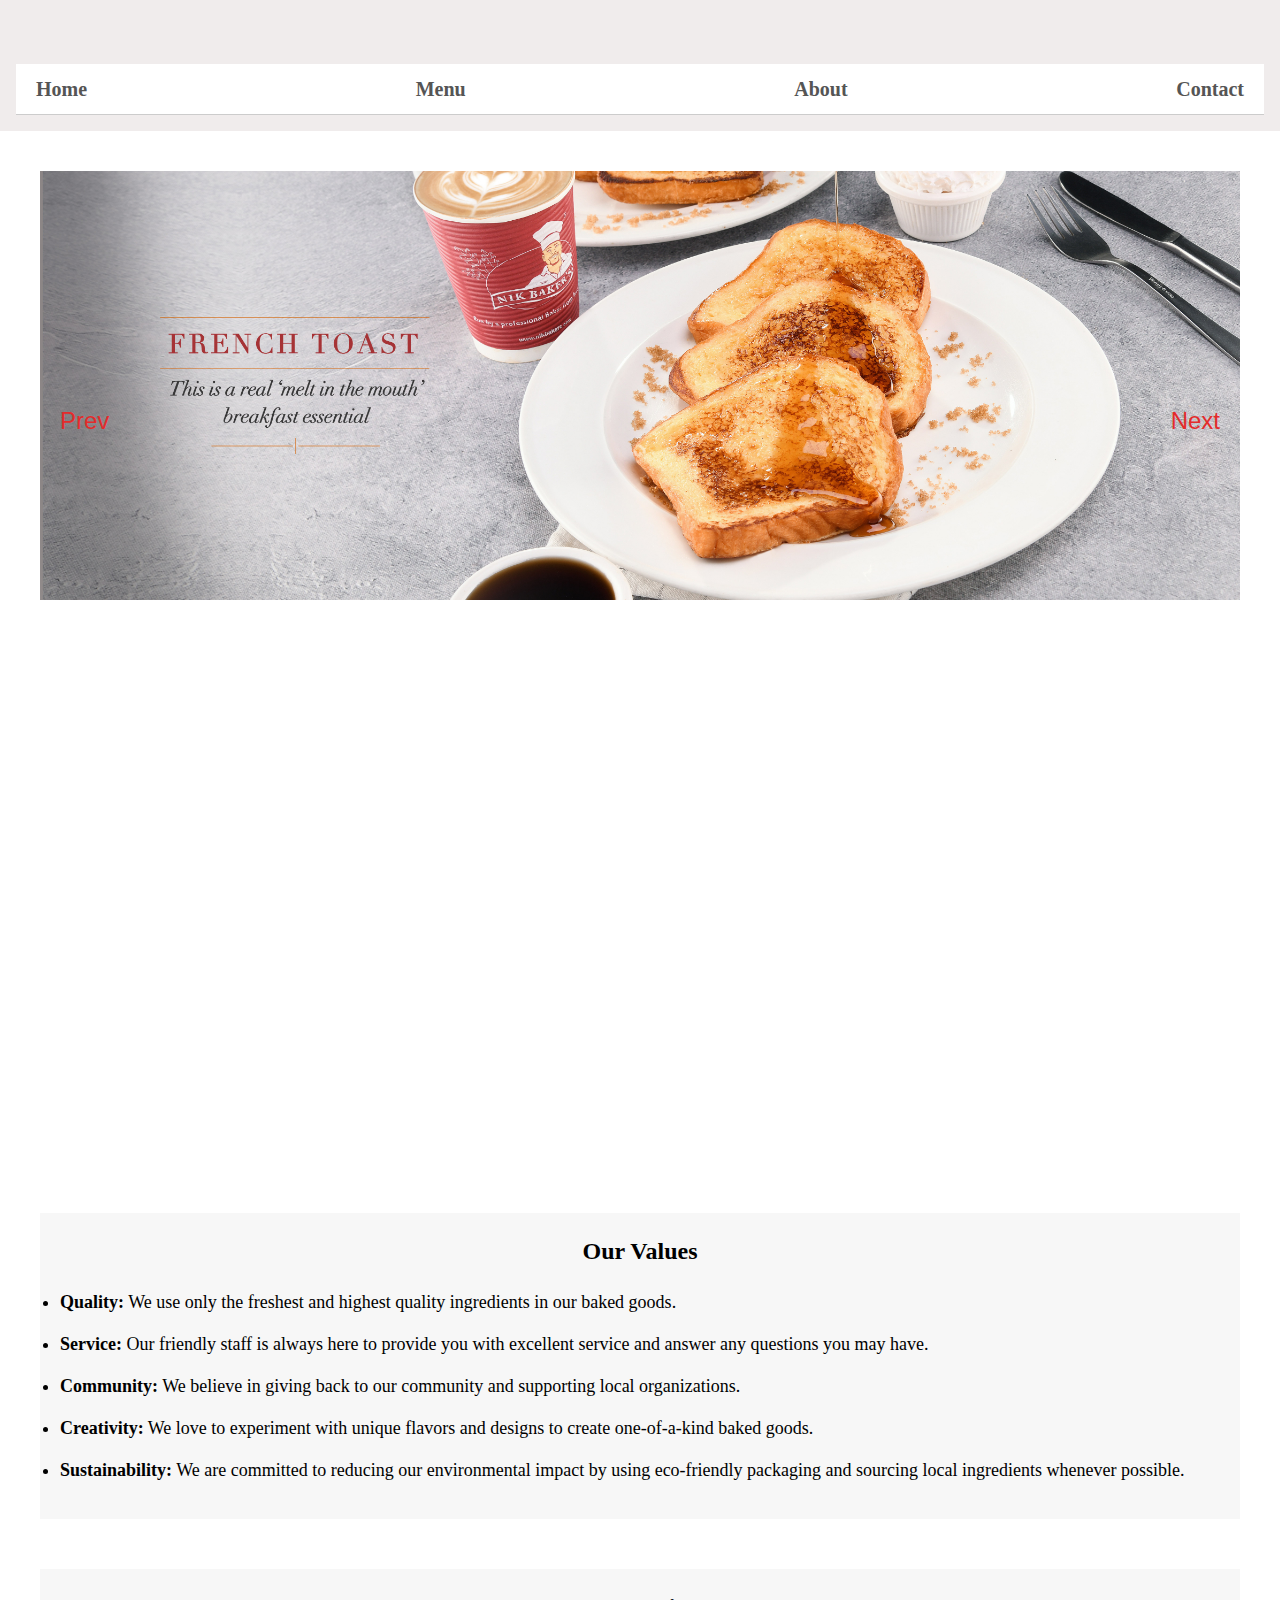
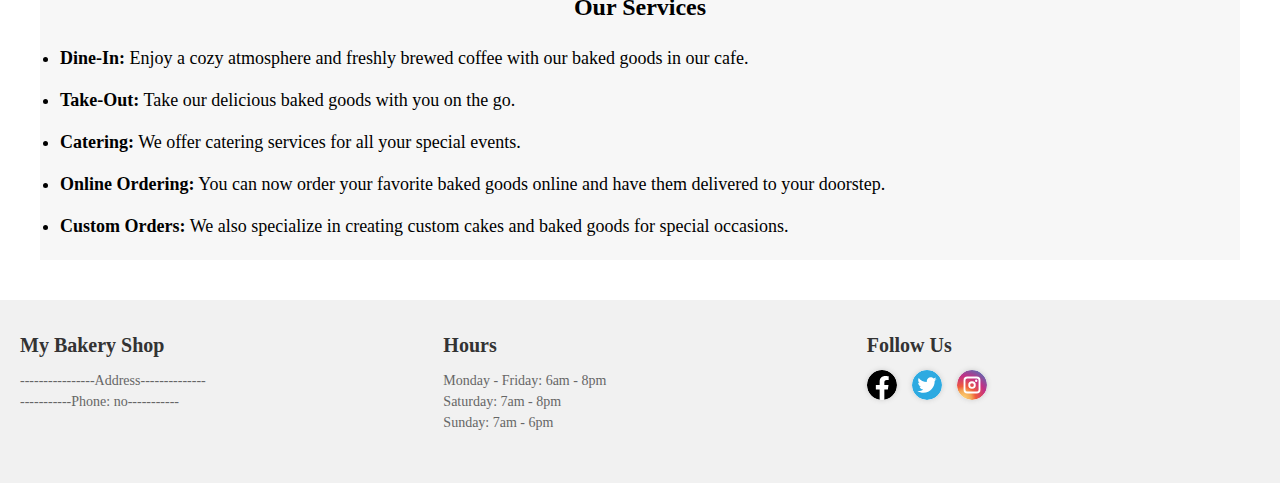
<file: index.html>
<!DOCTYPE html>
<html lang="en">

<head>
  <meta charset="UTF-8">
  <meta name="viewport" content="width=device-width, initial-scale=1.0">
  <link rel="stylesheet" type="text/css" href="css/style.css" />


  <title>Home - Diligent baker</title>
</head>


<body>
  <header>
    <h1 class="fade-in-left">Diligent baker</h1>
    <nav>
      <ul>
        <li><a href="index.html">Home</a></li>
        <li><a href="menu.html">Menu</a></li>
        <li><a href="about.html">About</a></li>
        <li><a href="contact_us.html">Contact</a></li>
      </ul>
    </nav>

  </header>
  <main>
    <div class="gallery-slider"> 
      <div class="slide">
        <img src="img/index1.jpg.jpg" alt="Gallery Image">
      </div>
      <div class="slide">
        <img src="img/index2 (2).jpg" alt="Gallery Image">
      </div>
      <div class="slide">
        <img src="img/index3.jpg" alt="Gallery Image">
      </div>
      <div class="slide">
        <img src="img/bakery-hero4.jpg" alt="Gallery Image">
      </div>
      <div>
        <img src="/img/bakery-hero.jpg" alt="" class="img">
      </div>
      <button class="prev">Prev</button>
      <button class="next">Next</button>
    </div>
    
    <section id="hero" class="fade-in-left">
      <h2 class="title.ani">Welcome to Diligent baker</h2>
      <p class="pra">We specialize in freshly baked bread, cakes, pastries, and more.</p>
      <a href="menu.html" class="btn">View Our Menu</a>
      <a href="review.html" class=" btn btn_1">Review</a>
      <div class="special-offer">
        <h3 class="special-offer-title">Special Offer Today</h3>
        <p class="special-offer-desc">Get a 250₹ discount on every purchase over ₹2500</p>
      </div>
    </section> 

      <section id="values">
        <h2>Our Values</h2>
        <ul>
          <li><strong>Quality:</strong> We use only the freshest and highest quality ingredients in our baked goods.</li>
          <li><strong>Service:</strong> Our friendly staff is always here to provide you with excellent service and answer any questions you may have.</li>
          <li><strong>Community:</strong> We believe in giving back to our community and supporting local organizations.</li>
          <li><strong>Creativity:</strong> We love to experiment with unique flavors and designs to create one-of-a-kind baked goods.</li>
          <li><strong>Sustainability:</strong> We are committed to reducing our environmental impact by using eco-friendly packaging and sourcing local ingredients whenever possible.</li>
        </ul>
      </section>
      <section id="services">
        <h2>Our Services</h2>
        <ul>
          <li><strong>Dine-In:</strong> Enjoy a cozy atmosphere and freshly brewed coffee with our baked goods in our cafe.</li>
          <li><strong>Take-Out:</strong> Take our delicious baked goods with you on the go.</li>
          <li><strong>Catering:</strong> We offer catering services for all your special events.</li>
          <li><strong>Online Ordering:</strong> You can now order your favorite baked goods online and have them delivered to your doorstep.</li>
          <li><strong>Custom Orders:</strong> We also specialize in creating custom cakes and baked goods for special occasions.</li>
        </ul>
      </section>

  </main>
  <footer>
    <div class="footer-container">
      <div>
        <h4>My Bakery Shop</h4>

        <p>----------------Address--------------</p>
        <p>-----------Phone: no-----------</p>
      </div>
      <div>
        <h4>Hours</h4>
        <p>Monday - Friday: 6am - 8pm</p>
        <p>Saturday: 7am - 8pm</p>
        <p>Sunday: 7am - 6pm</p>
      </div>
      <div>
        <h4>Follow Us</h4>
        <div class="social-media">
          <a href="#"><img src="img/facebook.svg" alt="Facebook"></a>
          <a href="#"><img src="img/twitter.svg" alt="Twitter"></a>
          <a href="#"><img src="img/instagram.svg" alt="Instagram"></a>
        </div>
      </div>
    </div>
  </footer>

</body>
<script>
   
   const slider = document.querySelector('.gallery-slider');
  const slides = slider.querySelectorAll('.slide');
  const prevBtn = slider.querySelector('.prev');
  const nextBtn = slider.querySelector('.next');
  let currentSlide = 0;
  let intervalId;
  
  function showSlide() {
    for (let i = 0; i < slides.length; i++) {
      slides[i].classList.remove('active');
    }
    slides[currentSlide].classList.add('active');
  }
  
  function slidePrev() {
    currentSlide--;
    if (currentSlide < 0) {
      currentSlide = slides.length - 1;
    }
    showSlide();
  }
  
  function slideNext() {
    currentSlide++;
    if (currentSlide >= slides.length) {
      currentSlide = 0;
    }
    showSlide();
  }
  
  function startSlider() {
    intervalId = setInterval(slideNext, 5000);
  }
  
  function stopSlider() {
    clearInterval(intervalId);
  }
  
  prevBtn.addEventListener('click', () => {
    slidePrev();
    stopSlider();
  });
  
  nextBtn.addEventListener('click', () => {
    slideNext();
    stopSlider();
  });
  
  // start the slider automatically
  startSlider();
  
  // pause the slider when the user interacts with it
  slider.addEventListener('mouseover', stopSlider);
  slider.addEventListener('touchstart', stopSlider);
  slider.addEventListener('mousedown', stopSlider);
  
  // resume the slider when the user stops interacting with it
  slider.addEventListener('mouseleave', startSlider);
  slider.addEventListener('touchend', startSlider);
  slider.addEventListener('mouseup', startSlider);
  
  const textItems = document.querySelectorAll('.changing-text-item');
  let activeIndex = 0;
  
  setInterval(() => {
    textItems[activeIndex].classList.remove('active');
    activeIndex = (activeIndex + 1) % textItems.length;
    textItems[activeIndex].classList.add('active');
  }, 1000);
  
</script>
</html>
</file>
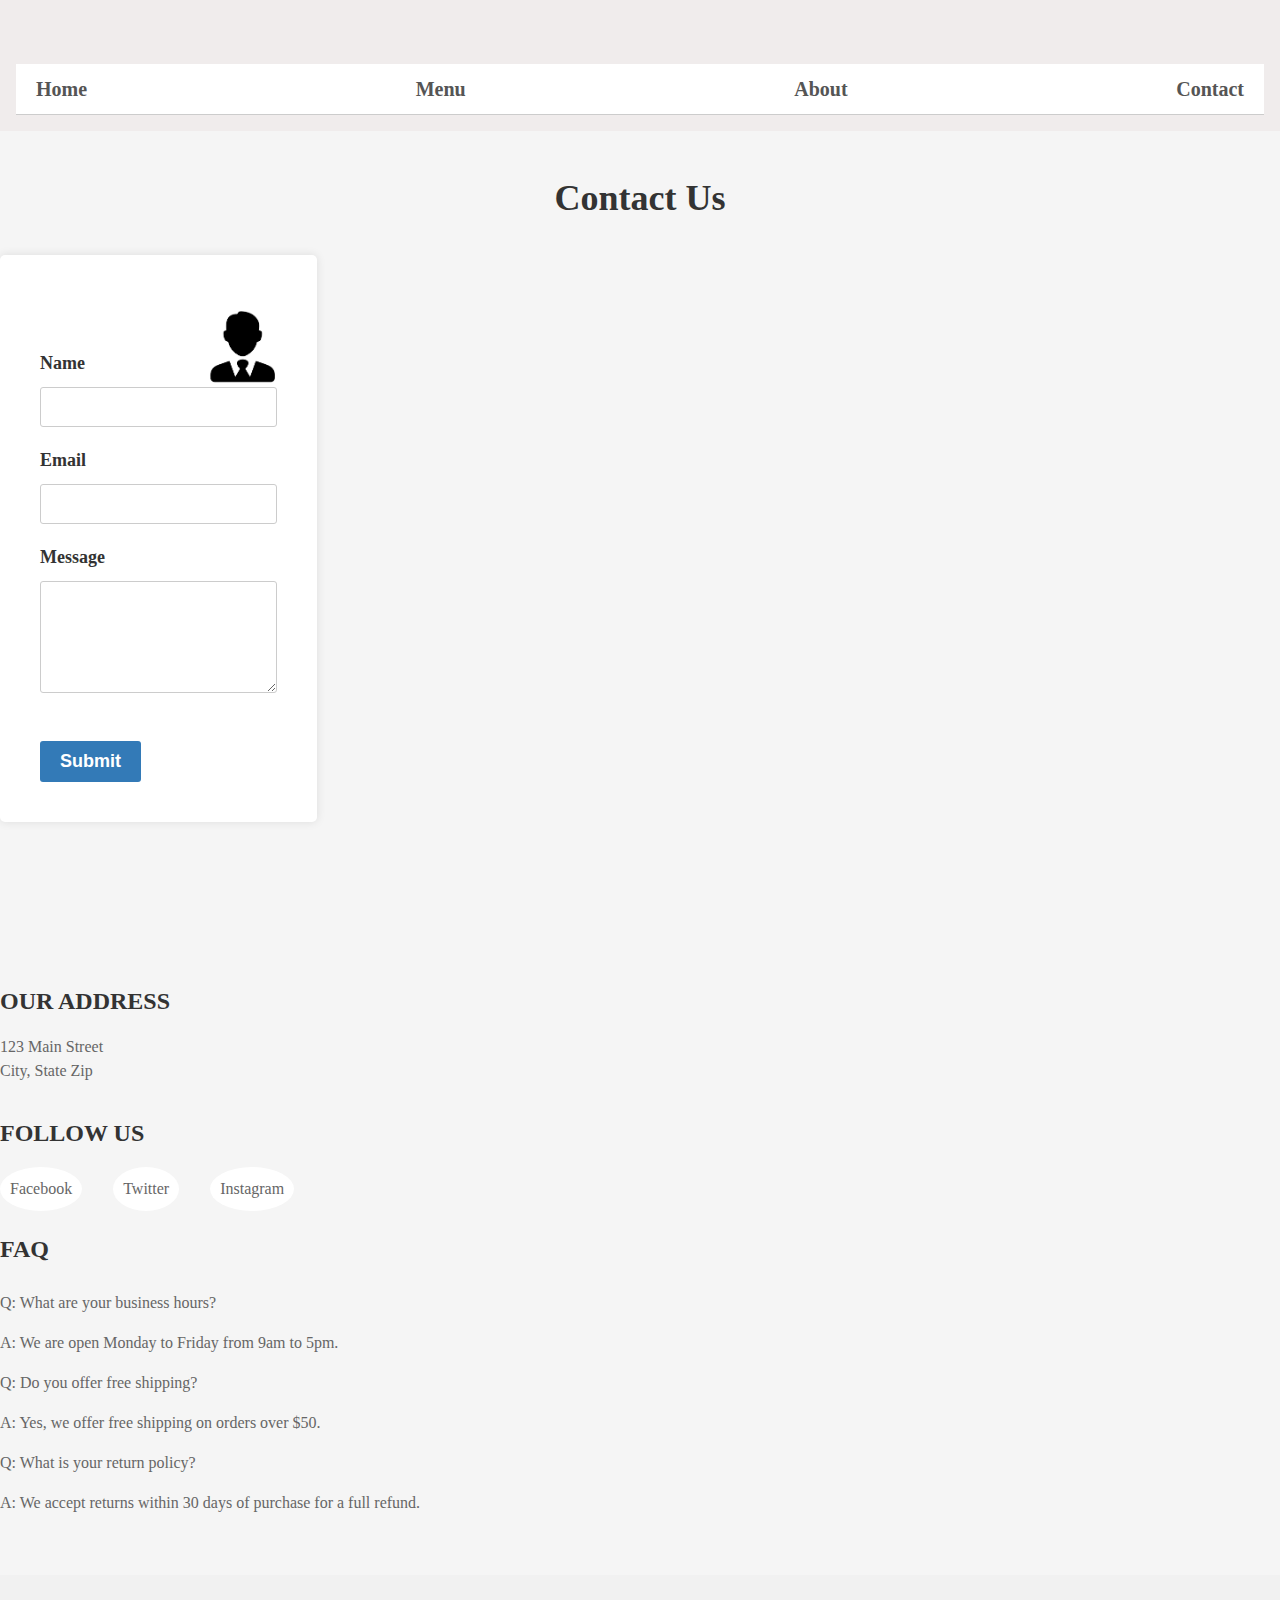
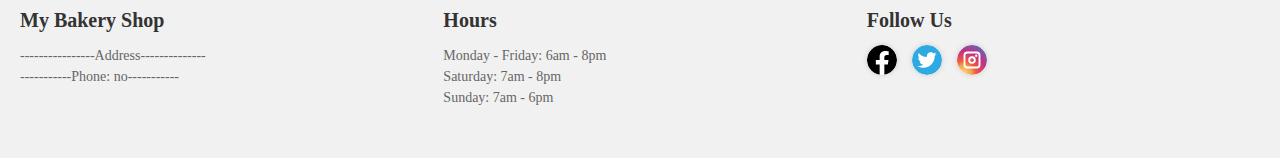
<file: contact_us.html>
<!DOCTYPE html>
<html lang="en">

<head>
  <meta charset="UTF-8">
  <meta http-equiv="X-UA-Compatible" content="IE=edge">
  <meta name="viewport" content="width=device-width, initial-scale=1.0">
  <link rel="stylesheet" type="text/css" href="css/contact-css.css" />
  <title>Contact us</title>
</head>

<body>
 


  <header>
    <h1 class="fade-in-left">Diligent baker</h1>
    <nav>
      <ul>
        <li><a href="index.html">Home</a></li>
        <li><a href="menu.html">Menu</a></li>
        <li><a href="about.html">About</a></li>
        <li><a href="contact_us.html">Contact</a></li>
      </ul>
    </nav>
  </header>
  <div id="contact">
    <h2>Contact Us</h2>
    <div class="row">
      <div class="col -6">
        <form action="contact.php" method="POST" onsubmit="return validateForm()">
          <div class="form-group" >
            <img class="adm" src="img/admin.png" alt="Admin Logo">
            <label for="Name">Name</label>
            <input type="text" id="Name" name="Name" class="form-control" required>
          </div>
          <div class="form-group">
            <label for="Email">Email</label>
            <input type="email" id="Email" name="Email" class="form-control" required>
          </div>
          <div class="form-group">
            <label for="Message">Message</label>
            <textarea id="Message" name="Message" class="form-control" rows="5" required></textarea>
          </div>
          <button type="submit" class="btn btn-primary">Submit</button>
        </form>
        
        <script>
        function validateForm() {
          var name = document.getElementById("Name").value;
          if (name == "") {
            alert("Name field is empty");
            return false;
          }
        }
        </script>
        
        
      
      </div>
      <div class="col-6">
        <div class="mapouter">
          <div class="gmap_canvas">
            <iframe src="https://www.google.com/maps/embed?pb=!1m18!1m12!1m3!1d27436.700010618388!2d76.75415513689623!3d30.7299948750255!2m3!1f0!2f0!3f0!3m2!1i1024!2i768!4f13.1!3m3!1m2!1s0x390fedeb7cf5ab13%3A0xc8b58459ffb8315d!2sNIK%20BAKER&#39;S!5e0!3m2!1sen!2sin!4v1678576178893!5m2!1sen!2sin" width="600" height="450" style="border:0;" allowfullscreen="" loading="lazy" referrerpolicy="no-referrer-when-downgrade"></iframe>
          </div>
        </div>
        <div class="address">
          <h3>Our Address</h3>
          <p>123 Main Street<br>City, State Zip</p>
        </div>
        <div class="social-media">
          <h3>Follow Us</h3>
          <ul>
            <li><a href="#">Facebook</a></li>
            <li><a href="#">Twitter</a></li>
            <li><a href="#">Instagram</a></li>
          </ul>
        </div>
        <div class="faq">
          <h3>FAQ</h3>
          <p>Q: What are your business hours?</p>
          <p>A: We are open Monday to Friday from 9am to 5pm.</p>
          <p>Q: Do you offer free shipping?</p>
          <p>A: Yes, we offer free shipping on orders over $50.</p>
          <p>Q: What is your return policy?</p>
          <p>A: We accept returns within 30 days of purchase for a full refund.</p>
        </div>
      </div>
    </div>
  </div>
  <footer>
    <div class="footer-container">
      <div>
        <h4>My Bakery Shop</h4>
        
        <p>----------------Address--------------</p>
        <p>-----------Phone: no-----------</p>
      </div>
      <div>
        <h4>Hours</h4>
        <p>Monday - Friday: 6am - 8pm</p>
        <p>Saturday: 7am - 8pm</p>
        <p>Sunday: 7am - 6pm</p>
      </div>
      <div>
        <h4>Follow Us</h4>
        <div class="social-media">
          <a href="#"><img src="img/facebook.svg" alt="Facebook"></a>
          <a href="#"><img src="img/twitter.svg" alt="Twitter"></a>
          <a href="#"><img src="img/instagram.svg" alt="Instagram"></a>
        </div>
      </div>
    </div>
  </footer>
 
</body>

</html>
</file>
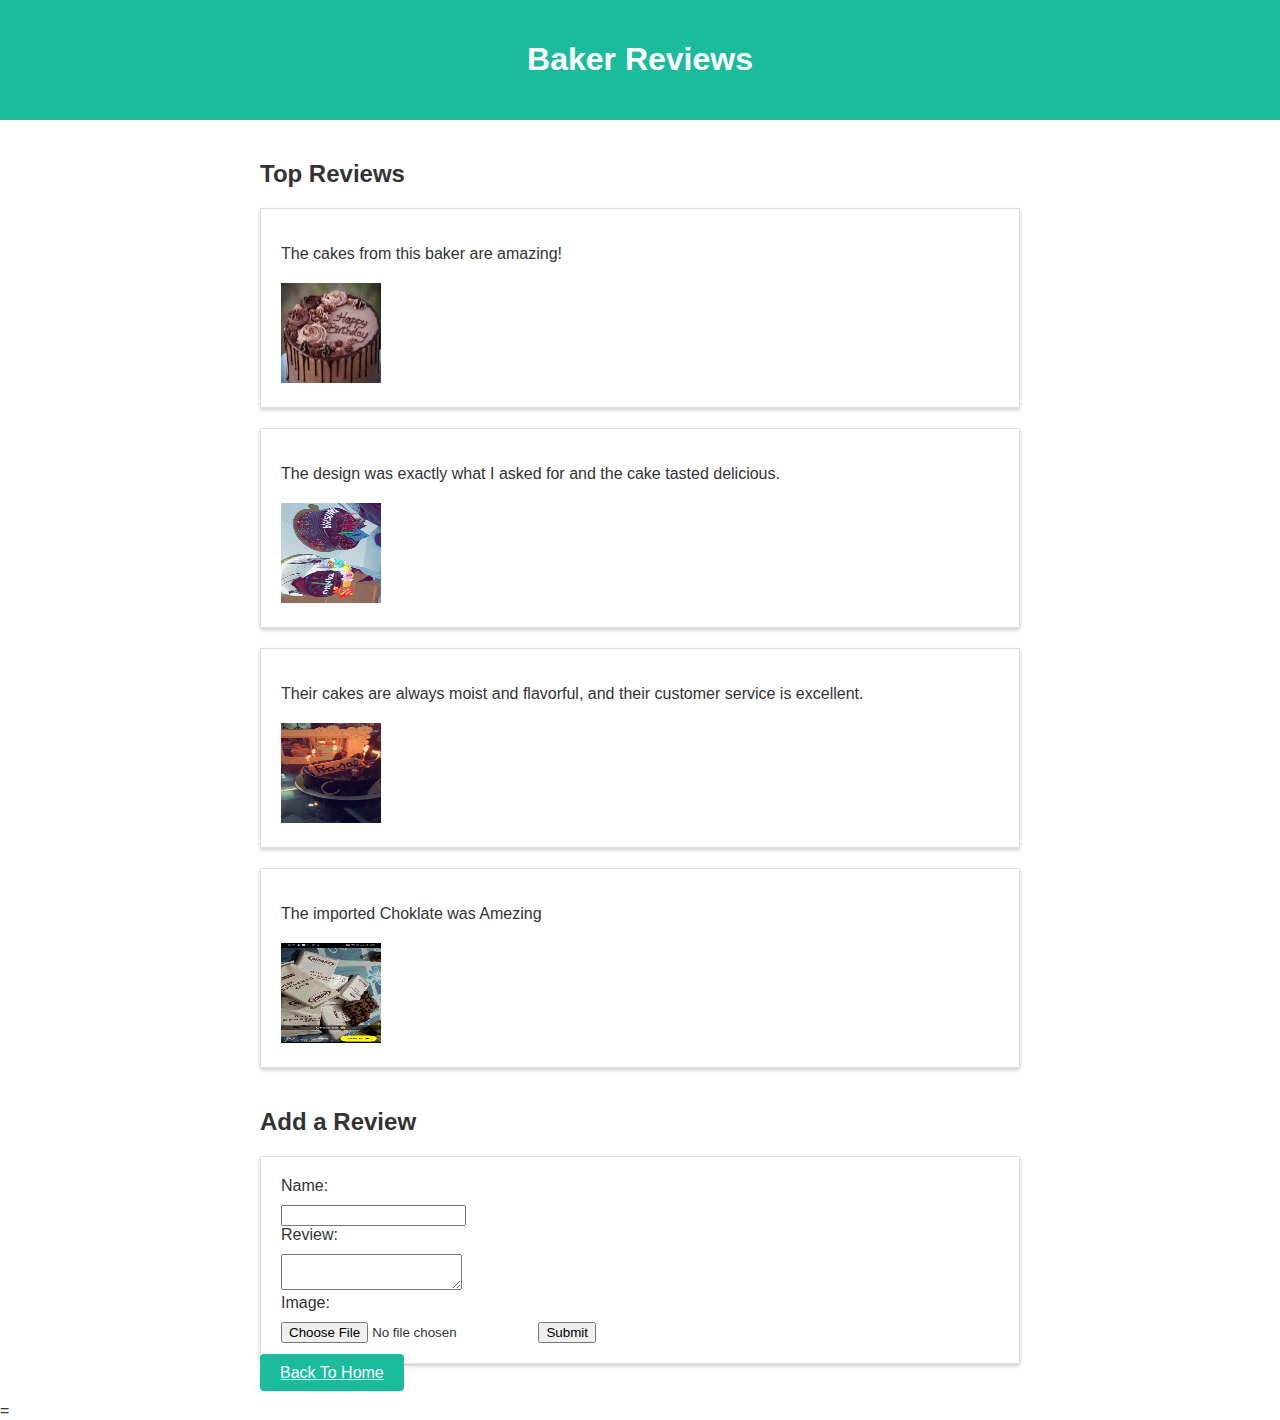
<file: review.html>
<!DOCTYPE html>
<html>
<head>
	<title>Baker Reviews</title>

</head>
<style>
   * {
	box-sizing: border-box;
}

body {
	margin: 0;
	font-family: Arial, sans-serif;
	color: #333;
}

.header {
	background-color: #1abc9c;
	color: white;
	padding: 20px;
	text-align: center;
}

.container {
	max-width: 800px;
	margin: 0 auto;
	padding: 20px;
}

.reviews {
	margin-bottom: 40px;
}

.review {
	border: 1px solid #ddd;
	padding: 20px;
	margin-bottom: 20px;
	box-shadow: 0 2px 4px rgba(0,0,0,0.2);
	transition: box-shadow 0.2s ease-in-out;
}

.review:hover {
	box-shadow: 0 4px 8px rgba(0,0,0,0.3);
}

.review .text {
	margin-bottom: 20px;
}

.review .image {
width: 100px;
height: 100px;
}

.add-review form {
	border: 1px solid #ddd;
	padding: 20px;
	box-shadow: 0 2px 4px rgba(0,0,0,0.2);
	transition: box-shadow 0.2s ease-in-out;
}

.add-review form:hover {
	box-shadow: 0 4px 8px rgba(0,0,0,0.3);
}

.add-review label {
	display: block;
	margin-bottom: 10px;
}
.back {
	background-color: #1abc9c;
	color: white;
	padding: 10px 20px;
	border: none;
	border-radius: 4px;
	cursor: pointer;
	transition: background-color 0.2s ease-in-out;
}

.back:hover {
	background-color: #148f77;
}


</style>
<body>
	<div class="header">
		<h1>Baker Reviews</h1>
	</div>
	<div class="container">
		<div class="reviews">
			<h2>Top Reviews</h2>
			<div class="review">
				<p class="text">The cakes from this baker are amazing!</p>
				<img src="../img/cake.jpg" alt="Cake 1" class="image">
			</div>
			<div class="review">
				<p class="text"> The design was exactly what I asked for and the cake tasted delicious.</p>
				<img src="../img/cake2.jpeg" alt="Cake 2" class="image">
			</div>
			<div class="review">
				<p class="text"> Their cakes are always moist and flavorful, and their customer service is excellent.</p>
				<img src="../img/cake3.jpeg" alt="Cake 3" class="image">
			</div>
			<div class="review">
				<p class="text"> The imported Choklate was Amezing </p>
				<img src="../img/cho.jpeg" alt="Cake 3" class="image">
			</div>
		</div>
		<div class="add-review">
			<h2>Add a Review</h2>
			<form>
				<label for="name">Name:</label>
				<input type="text" id="name" name="name" required>
				<label for="text">Review:</label>
				<textarea id="text" name="text" required></textarea>
				<label for="image">Image:</label>
				<input type="file" id="image" name="image">
				<input type="submit" value="Submit">
            </form>
            <a href="index.html" class="back">Back To Home</a>


		</div>
	</div>
</body>
=
    
</html>
</file>
<file: css/style.css>
/* Reset some default styles */
  * {
    box-sizing: border-box;
    margin: 0;
    padding: 0;
  }

  /* Add some basic styles */
  body {
    font-family: "Playfair Display", serif !important;
    font-size: 20px;
    line-height: 1.5;

  }

  header {
    background-color: #f0ecec;
    padding: 16px;
  }

  .fade-in-left {
    opacity: 0;
    transform: translateX(-50px);
    animation-name: fade-in-left;
    animation-duration: 1s;
    animation-timing-function: ease-in-out;
    animation-fill-mode: forwards;
  }

  @keyframes fade-in-left {
    0% {
      opacity: 0;
      transform: translateX(-50px);
    }

    100% {
      opacity: 1;
      transform: translateX(0);
    }

  }


  h1 {
    font-size: 2rem;
    margin: 0;
  }
  .pra{
    font-family: "Playfair Display", serif !important;
  }

  nav {
    background-color: #fff;
    border-bottom: 1px solid #ccc;
  }
  
  nav ul {
    margin: 0;
    padding: 0;
    list-style: none;
    display: flex;
    justify-content: space-between;
    align-items: center;
  }
  
  nav li {
    margin: 0 10px;
  }
  
  nav a {
    color: #555;
    text-decoration: none;
    font-weight: bold;
    padding: 10px;
    display: block;
    transition: all 0.3s ease-in-out;
  }
  
  nav a:hover {
    color: #53A05A;
    background-color: #F7F7F7;
  }
  
  nav .dropdown {
    position: relative;
  }
  
  nav .dropdown button {
    background-color: transparent;
    color: #555;
    border: none;
    cursor: pointer;
    font-weight: bold;
    display: flex;
    align-items: center;
    transition: all 0.3s ease-in-out;
  }
  
  nav .dropdown button:hover {
    color: #53A05A;
  }
  
  nav .dropdown-content {
    display: none;
    position: absolute;
    z-index: 999;
    top: 100%;
    right: 0;
    background-color: #fff;
    min-width: 200px;
    box-shadow: 0px 5px 10px rgba(0, 0, 0, 0.3);
  }
  
  nav .dropdown-content ul {
    margin: 0;
    padding: 10px;
    list-style: none;
  }
  
  nav .dropdown-content li {
    display: flex;
    justify-content: space-between;
    margin-bottom: 10px;
  }
  
  nav .dropdown-content .cart-total {
    margin-top: 10px;
    text-align: right;
    font-weight: bold;
  }
  
  nav .dropdown-content .checkout-btn {
    display: block;
    margin-top: 10px;
    padding: 10px;
    background-color: #53A05A;
    color: #fff;
    text-align: center;
    text-decoration: none;
    border-radius: 5px;
    transition: all 0.3s ease-in-out;
  }
  
  nav .dropdown-content .checkout-btn:hover {
    background-color: #46984a;
  }
  
  main {
    max-width: 1500px;
    margin: 0 auto;
    padding: 40px;
  }

  h2 {
    font-size: 1.5rem;
    margin-bottom: 1rem;
  }
  
 .img{
   width: 100%;
   
 }

 
 #hero {
  background-color: #f7e9d9;
  padding: 50px;
  display: flex;
  flex-direction: column;
  align-items: center;
  justify-content: center;
}

.title.ani {
  font-size: 3rem;
  margin-bottom: 20px;
}

.pra {
  font-size: 1.5rem;
  margin-bottom: 30px;
}

.btn {
  background-color: #ffb347;
  color: #fff;
  text-decoration: none;
  padding: 12px 25px;
  border-radius: 5px;
  font-size: 1.2rem;
  transition: background-color 0.3s ease-in-out;
  
}
.btn_1{
  margin-left: 10px; 
  margin-top: 10px;
}
.btn:hover {
  background-color: #ff8c00;
}

.special-offer {
  background-color: #fff;
  border: 1px solid #ccc;
  padding: 20px;
  margin-top: 30px;
  text-align: center;
  border-radius: 5px;
}

.special-offer-title {
  font-size: 2rem;
  margin-bottom: 10px;
}

.special-offer-desc {
  font-size: 1.2rem;
}

  .cart-dropdown {
  position: relative;
}

.cart-button {
  background-color: #f44336;
  color: #fff;
  padding: 0.5rem 1rem;
  border-radius: 0.25rem;
  border: none;
  cursor: pointer;
}

.cart-items {
  display: none;
  position: absolute;
  top: 100%;
  right: 0;
  width: 200px;
  max-height: 300px;
  overflow-y: auto;
  background-color: #fff;
  border: 1px solid #ccc;
  box-shadow: 0px 0px 10px rgba(0, 0, 0, 0.2);
  border-radius: 5px;
  padding: 10px;
  z-index: 1;
}

.cart-items::before {
  content: "";
  position: absolute;
  top: -10px;
  right: 10px;
  border: 10px solid transparent;
  border-bottom-color: #ccc;
}

.cart-items::after {
  content: "";
  position: absolute;
  top: -8px;
  right: 10px;
  border: 9px solid transparent;
  border-bottom-color: #fff;
}


  #featured {
    margin: 50px 0;
    text-align: center;
  }

  #featured h2 {
    font-size: 36px;
    margin-bottom: 30px;
  }

  #featured ul {
    list-style: none;
    display: flex;
    flex-wrap: wrap;
    justify-content: space-around;
  }

  #featured li {
    width: calc((100% / 3) - 30px);
    margin-bottom: 30px;
    box-shadow: 0px 0px 10px rgba(0, 0, 0, 0.2);
    border-radius: 5px;
    overflow: hidden;
    transition: all 0.3s ease-in-out;
  }

  #featured li:hover {
    
    transform: scale(1.1) rotate(3deg);
    box-shadow: 0px 0px 15px #03f7544d;
  }

  #featured li img {
    width: 50%;
    height: auto;
  }

  #featured li div {
    padding: 20px;
  }

  #featured li h3 {
    font-size: 24px;
    margin-bottom: 10px;
  }

  #featured li p {
    font-size: 18px;
    margin-bottom: 20px;
  }

  #featured li span {
    display: block;
    font-size: 20px;
    font-weight: bold;
    color: #e67e22;
    margin-top: 20px;
  }

  @media screen and (max-width: 768px) {
    #featured li {
      width: calc((100% / 2) - 20px);
    }
  }

  @media screen and (max-width: 480px) {
    #featured li {
      width: 100%;
    }
  }



 
/* Styling for cart dropdown */
/* Style the dropdown button */
.dropbtn {
    background-color: #8ecc90;
    color: white;
    padding: 16px;
    font-size: 16px;
    border: none;
    cursor: pointer;
    border-radius: 5px; /* adds a rounded border */
    box-shadow: 0px 2px 5px rgba(0, 0, 0, 0.3); /* adds a subtle shadow */
    transition: background-color 0.3s ease; /* adds a smooth transition effect */
  }

  .dropdown-content {
    display: none;
    position: absolute;
    z-index: 1;
    background-color: #f9f9f9;
    min-width: 160px;
    box-shadow: 0px 8px 16px 0px rgba(0,0,0,0.2);
    padding: 12px 16px;
    border-radius: 4px;
    flex-direction: column;
  }
  
  .dropdown-content ul {
    display: flex;
    flex-direction: column;
    padding: 0;
    margin: 0;
  }
  
  
  /* Style the links inside the dropdown */
  .dropdown-content a {
    color: black;
    padding: 12px 16px;
    text-decoration: none;
    display: block;
   
  }
  
  /* Change color of dropdown links on hover */
  .dropdown-content a:hover {
    background-color: #ddd;
  }
  
  /* Show the dropdown menu on hover */
  .dropdown:hover .dropdown-content {
    display: block;
  }
  
  /* Style the total price in the dropdown */
  .cart-total-dropdown {
    font-weight: bold;
  }
  
  /* Style the checkout button */
  .checkout-btn {
    background-color: #4CAF50;
    color: white;
    border: none;
    padding: 12px 16px;
    text-decoration: none;
    border-radius: 5px;
    cursor: pointer;
    transition: background-color 0.3s ease;
    display: block;
    margin-top: 10px;
  }
  
  /* Change the background color of the checkout button on hover */
  .checkout-btn:hover {
    background-color: #3e8e41;
  }
  
 /* Style the cart items list */
#cart-items {
    list-style: none;
    padding: 10px; /* Add some padding to the cart items list */
    margin: 0;
  }
  
  /* Style each cart item */
  .cart-item {
    display: flex;
    justify-content: space-between;
    align-items: center;
    padding: 10px 0; /* Adjust the top and bottom padding */
    border-bottom: 1px solid #ddd;
    margin-bottom: 10px; /* Add some margin to the bottom of each cart item */
  }
  
  /* Style the item name and price */
  .item-name,
  .item-price {
    flex: 1;
    margin: 0;
  }
  
  /* Style the item quantity input */
  .item-quantity {
    width: 40px;
    padding: 5px;
    text-align: center;
    border: none;
    border-radius: 5px;
    background-color: #f1f1f1;
    font-size: 14px;
    margin-left: 10px;
  }
 #success-message {
  display: none;
  position: fixed;
  top: 50%;
  left: 50%;
  transform: translate(-50%, -50%);
  background-color: #53A05A;
  color: #fff;
  font-size: 18px;
  padding: 20px;
  border-radius: 5px;
  text-align: center;
  box-shadow: 0px 0px 10px rgba(0, 0, 0, 0.3);
  z-index: 9999;
}

  
  /* Style the footer container */
.footer-container {
  display: flex;
  flex-wrap: wrap;
  justify-content: space-between;
  padding: 30px 20px;
  background-color: #f1f1f1;
}

/* Style the footer content */
.footer-container div {
  flex-basis: calc(33.33% - 20px);
  margin-bottom: 20px;
}

/* Style the footer headings */
.footer-container h4 {
  margin-bottom: 10px;
  font-size: 20px;
  color: #333;
}

/* Style the footer paragraphs */
.footer-container p {
  margin: 0;
  font-size: 14px;
  color: #666;
}

/* Style the social media icons */
.social-media a {
  display: inline-block;
  margin-right: 10px;
}

.social-media img {
  width: 30px;
  height: 30px;
  border-radius: 50%;
  background-color: #fff;
  box-shadow: 0px 0px 5px #ccc;
}

.social-media img:hover {
  transform: scale(1.2);
}

  
  
.gallery-slider {
  position: relative;
  overflow: hidden;
  width: 100%;
  height: 500px;
}

.slide {
  position: absolute;
  top: 0;
  left: 0;
  width: 100%;
  height: 100%;
  opacity: 0;
  transition: opacity 0.5s ease;
}

.slide.active {
  opacity: 1;
}

.slide img {
  width: 100%;
  height: 100%;
  object-fit: cover;
}

.gallery-slider button {
position: absolute;
top: 50%;
transform: translateY(-50%);
border: none;
background-color: transparent;
color: #e42b2b;
font-size: 24px;
cursor: pointer;
transition: color 0.3s ease;
}

.gallery-slider button:hover {
color: black;
}

.gallery-slider button.prev {
left: 20px;
}

.gallery-slider button.next {
right: 20px;
}
#values, #services {
  margin-top: 50px;
  padding: 20px;
  background-color: #f7f7f7;
}

#values h2, #services h2 {
  margin-bottom: 20px;
  font-size: 24px;
  text-align: center;
}

#values li, #services li {
  margin-bottom: 15px;
  font-size: 18px;
  line-height: 1.5;
}

#values strong, #services strong {
  font-weight: bold;
}

#services li:last-child {
  margin-bottom: 0;
}

@media only screen and (max-width: 768px) {
  #values li, #services li {
    font-size: 16px;
  }
}
</file>
<file: css/contact-css.css>
/* Reset some default styles */
   * {
    box-sizing: border-box;
    margin: 0;
    padding: 0;
  }

  /* Add some basic styles */
  body {
    font-family: "Playfair Display", serif !important;
    font-size: 20px;
    line-height: 1.5;

  }

  header {
    background-color: #f0ecec;
    padding: 16px;
  }

  .fade-in-left {
    opacity: 0;
    transform: translateX(-50px);
    animation-name: fade-in-left;
    animation-duration: 1s;
    animation-timing-function: ease-in-out;
    animation-fill-mode: forwards;
  }

  @keyframes fade-in-left {
    0% {
      opacity: 0;
      transform: translateX(-50px);
    }

    100% {
      opacity: 1;
      transform: translateX(0);
    }

  }
.adm{
  width: 100px;
  margin-left: 150px;
  margin-bottom: -53px;
  margin-right: -35px;
}


  h1 {
    font-size: 2rem;
    margin: 0;
  }
  .pra{
    font-family: "Playfair Display", serif !important;
  }

  nav {
    background-color: #fff;
    border-bottom: 1px solid #ccc;
  }
  
  nav ul {
    margin: 0;
    padding: 0;
    list-style: none;
    display: flex;
    justify-content: space-between;
    align-items: center;
  }
  
  nav li {
    margin: 0 10px;
  }
  
  nav a {
    color: #555;
    text-decoration: none;
    font-weight: bold;
    padding: 10px;
    display: block;
    transition: all 0.3s ease-in-out;
  }
  
  nav a:hover {
    color: #53A05A;
    background-color: #F7F7F7;
  }
  
  nav .dropdown {
    position: relative;
  }
  
  nav .dropdown button {
    background-color: transparent;
    color: #555;
    border: none;
    cursor: pointer;
    font-weight: bold;
    display: flex;
    align-items: center;
    transition: all 0.3s ease-in-out;
  }
  
  nav .dropdown button:hover {
    color: #53A05A;
  }
  
  nav .dropdown-content {
    display: none;
    position: absolute;
    z-index: 999;
    top: 100%;
    right: 0;
    background-color: #fff;
    min-width: 200px;
    box-shadow: 0px 5px 10px rgba(0, 0, 0, 0.3);
  }
  
  nav .dropdown-content ul {
    margin: 0;
    padding: 10px;
    list-style: none;
  }
  
  nav .dropdown-content li {
    display: flex;
    justify-content: space-between;
    margin-bottom: 10px;
  }
  
  nav .dropdown-content .cart-total {
    margin-top: 10px;
    text-align: right;
    font-weight: bold;
  }
  
  nav .dropdown-content .checkout-btn {
    display: block;
    margin-top: 10px;
    padding: 10px;
    background-color: #53A05A;
    color: #fff;
    text-align: center;
    text-decoration: none;
    border-radius: 5px;
    transition: all 0.3s ease-in-out;
  }
  
  nav .dropdown-content .checkout-btn:hover {
    background-color: #46984a;
  }

  #contact {
    background-color: #f5f5f5;
    padding: 40px 0;
    float: left;
  }
  
  #contact h2 {
    text-align: center;
    margin-bottom: 30px;
    font-size: 36px;
    font-weight: bold;
    color: #333;
  }
  
  #contact .row {
    display: flex;
    flex-wrap: wrap;
  }
  
  #contact form {
    background-color: #fff;
    padding: 40px;
    border-radius: 5px;
    box-shadow: 0 0 10px rgba(0, 0, 0, 0.1);
  }
  
  #contact form label {
    display: block;
    margin-bottom: 10px;
    font-size: 18px;
    font-weight: bold;
    color: #333;
  }
  
  #contact form input,
  #contact form textarea {
    width: 100%;
    padding: 10px;
    margin-bottom: 20px;
    border: 1px solid #ccc;
    border-radius: 3px;
    font-size: 16px;
    color: #333;
  }
  
  #contact form input:focus,
  #contact form textarea:focus {
    outline: none;
    border-color: #66afe9;
    box-shadow: 0 0 10px rgba(102, 175, 233, 0.6);
  }
  
  #contact form button {
    display: block;
    margin-top: 20px;
    padding: 10px 20px;
    background-color: #337ab7;
    color: #fff;
    border: none;
    border-radius: 3px;
    font-size: 18px;
    font-weight: bold;
    cursor: pointer;
  }
  
  #contact form button:hover {
    background-color: #286090;
  }
  
  #contact .mapouter {
    position: relative;
    height: 450px;
    margin-bottom: 300px;
    margin-left: 500px;
    margin-top: -589px;
  }
  
  #contact .gmap_canvas {
    overflow: hidden;
    background: none !important;
    height: 450px;
    width: 100%
  }
  
  #contact .address {
    margin-bottom: 20px;
  }
  
  #contact .address h3 {
    font-size: 24px;
    font-weight: bold;
    color: #333;
    margin-bottom: 10px;
  }
  
  #contact .address p {
    font-size: 16px;
    color: #333;
    margin: 0;
  }
  
  #contact .social-media {
    margin-bottom: 20px;
  }
  
  #contact .social-media h3 {
    font-size: 24px;
    font-weight: bold;
    color: #333;
    margin-bottom: 10px;
  }
  
  #contact .social-media ul {
    list-style: none;
    padding: 0;
    margin: 0;
  }
  
  #contact .social-media li {
    display: inline-block;
    margin-right: 10px;
  }
  
  #contact .social-media li:last-child {
    margin-right: 0;
  }
  
  #contact .social-media a {
    display: block;
    padding: 10px;
    border-radius: 50%;
    background-color: #fff;
    color: #333;
    text-align: center;
    font-size: 24px;
    transition: all 0.3s ease;
  }
  
  #contact .social-media a:hover {
    background-color: #337ab7;
    color: #fff;
  }
  
  #contact .faq {
    margin-bottom: 20px;
  }
  
  #contact .faq h3 {
    font-size: 1.5rem;
    margin-bottom: 1rem;
    text-transform: uppercase;
    color: #333;
    }
    
    #contact .faq p {
    font-size: 1rem;
    line-height: 1.5;
    margin-bottom: 1rem;
    color: #666;
    }
    
    #contact .faq p:first-of-type {
    margin-top: 1.5rem;
    }
    
    #contact .faq p:last-of-type {
    margin-bottom: 0;
    }
    
    #contact .address {
    margin-top: 2rem;
    }
    
    #contact .address h3 {
    font-size: 1.5rem;
    margin-bottom: 1rem;
    text-transform: uppercase;
    color: #333;
    }
    
    #contact .address p {
    font-size: 1rem;
    line-height: 1.5;
    margin-bottom: 1rem;
    color: #666;
    }
    
    #contact .social-media {
    margin-top: 2rem;
    }
    
    #contact .social-media h3 {
    font-size: 1.5rem;
    margin-bottom: 1rem;
    text-transform: uppercase;
    color: #333;
    }
    
    #contact .social-media ul {
    list-style: none;
    padding: 0;
    margin: 0;
    }
    
    #contact .social-media li {
    display: inline-block;
    margin-right: 1rem;
    }
    
    #contact .social-media li:last-of-type {
    margin-right: 0;
    }
    
    #contact .social-media a {
    font-size: 1rem;
    line-height: 1.5;
    color: #666;
    text-decoration: none;
    }
    
    #contact .social-media a:hover {
    color: #333;
    }
    
    @media (max-width: 767px) {
    #contact .row {
    flex-direction: column;
    }
    
    #contact .col-6 {
    width: 100%;
    margin-bottom: 2rem;
    }
    }
  
 .footer-container {
    display: flex;
    flex-wrap: wrap;
    justify-content: space-between;
    padding: 30px 20px;
    background-color: #f1f1f1;
  }
  
  /* Style the footer content */
  .footer-container div {
    flex-basis: calc(33.33% - 20px);
    margin-bottom: 20px;
  }
  
  /* Style the footer headings */
  .footer-container h4 {
    margin-bottom: 10px;
    font-size: 20px;
    color: #333;
  }
  
  /* Style the footer paragraphs */
  .footer-container p {
    margin: 0;
    font-size: 14px;
    color: #666;
  }
  
  /* Style the social media icons */
  .social-media a {
    display: inline-block;
    margin-right: 10px;
  }
  
  .social-media img {
    width: 30px;
    height: 30px;
    border-radius: 50%;
    background-color: #fff;
    box-shadow: 0px 0px 5px #ccc;
  }
  
  .social-media img:hover {
    transform: scale(1.2);
  }
</file>
